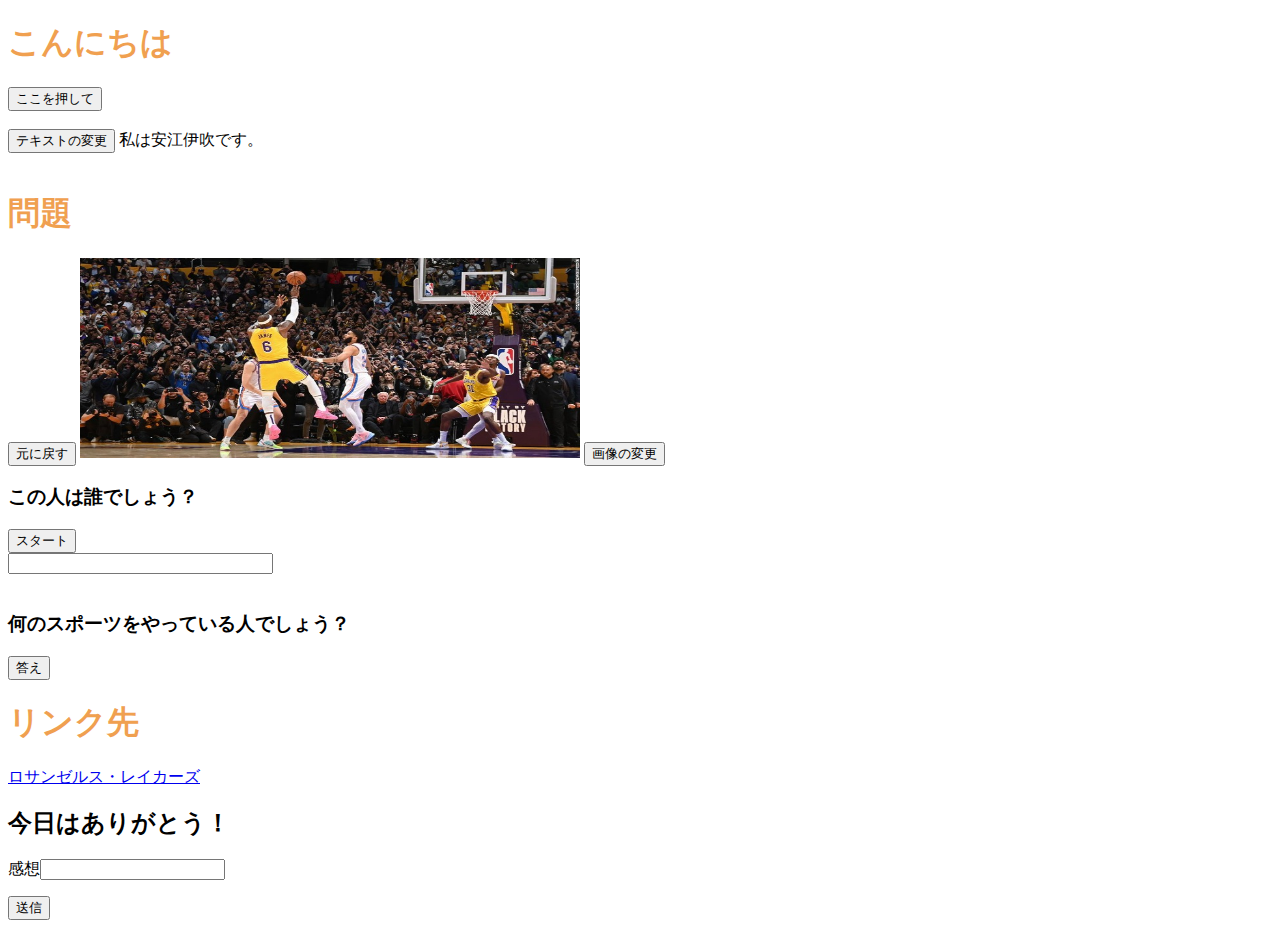
<file: index.html>
<!DOCTYPE html>
<html lang="ja">
    <head>
    <meta charset="UTF-8">
    <title> 期末課題</title>
    <link rel="stylesheet" href="mystyle.css"> 
    <link rel="stylesheet" href="imagechange.css"> 
    <!--
    <script src="myjs.js"</script>
    -->
    <script src="ex6-1.js"></script>
    <script src="ex6-7.js"></script>
    <script src="ex06-8.js"></script>
    <script src="ex06-9.js"></script>
    <script src="ex06-10.js"></script>
    <script src="ex06-11.js"></script>
    <script src="ex7-1.js"></script>

    </head>
    <body>
    <!--文字の大きさの練習-->
   
    <h1>こんにちは</h1>
    <input type="button" value="ここを押して" onclick="sayhello();">
   
    <br>
    
    <!--<input type = "button" value = "がきた!" onclick ="gakita();">
    -->
    <br>
   
    <div id="txt1" >
    <input type="button" value="テキストの変更" 
    onclick="txtchange1();">
    私は安江伊吹です。</div>

    <br>
    <h1>問題</h1>
    <input type="button" value="元に戻す" 
    onclick="imgchange1();">
    <img src='./image/lebron-james-scoring-record-0207-restricted-super-169.jpg' id="logo" alt="レブロン" class="imagechange">
    <input type="button" value="画像の変更" 
    onclick="imgchange2();">

    <br>
    
    <h3>この人は誰でしょう？</h3>
    <form name="timer"> 
        <input type="button" value="スタート" 
        onclick="startfnc()">
        <br> 
        <input type="text" name="moji" size="30" 
        value=""> </form>
        <br>
        <h3>何のスポーツをやっている人でしょう？</h3>
        <form> <input type="button" value="答え" 
        onclick="setTimeout('mes()',3000)"> </form>

         
    <h1>リンク先</h1>
    <a href="https://jp.global.nba.com/teams/lakers/index.html/">ロサンゼルス・レイカーズ</a><br>
   

<h2>今日はありがとう！</h2>
<p>感想<input type="text" id="who71"></p>
<input type="button" value="送信" 
onclick="sayhello71();">

</body>

    </html>
</file>
<file: mystyle.css>
h1 { color: blue; }
/*h1 { color: blue; }*/h1 { color: #F0A050; }
th,td{border: dashed thick black;}
th.important{color: red;}
p.sample1{border: double 10px #0000ff;}
p.sample2{border: inset 10px #ff0000;}
p.sample3{margin: 30px 30px;padding: 10px;border: medium solid #ff00ff;}
</file>
<file: imagechange.css>
img.imagechange{width:500px;height:200px;}
</file>
